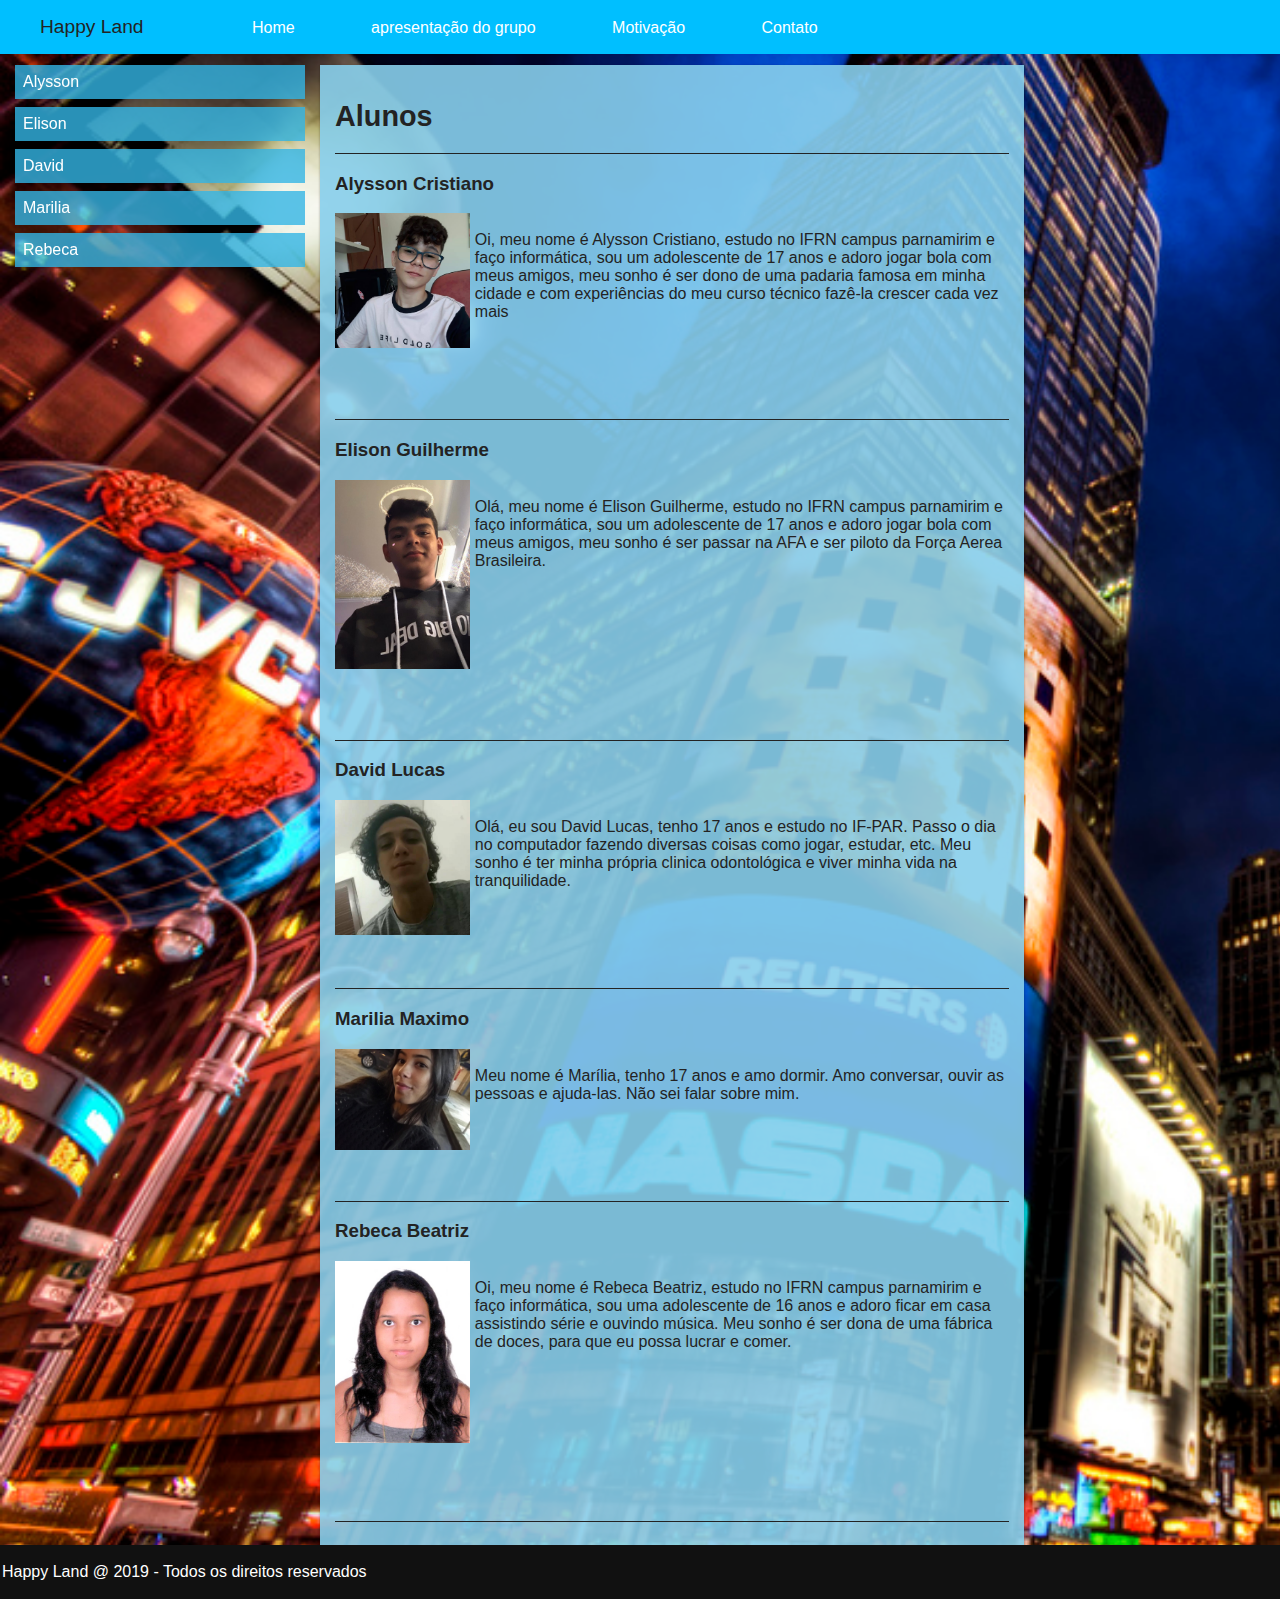
<file: site/apresentação.html>
<!DOCTYPE html>
<html lang="en">

<head>
    <meta charset="UTF-8">
    <title> Happy Land</title>
    <link rel="icon" href="imagens/titulo.png" sizes="16x16">
    <link rel="stylesheet" type="text/css" href="css/apresentação.css">
    <meta name="viewport" content="width=device-width, initial-scale=1.0">
</head>

<body id="corpo">
    <header>
        <!-- menu principal -->
        <nav>
            <div id="navbar">
                <ul>
                    <li id="titulo"><big>Happy Land</big></li>
                    <li><a href="index.html">Home</a></li>
                    <li><a href="apresentação.html">apresentação do grupo</a></li>
                    <li><a href="motivo.html">Motivação</a></li>
                    <li><a href="Contato.html">Contato</a></li>
                </ul>
            </div>
        </nav>
    </header>

    <div class="column menu">
        <!-- menu lateral -->
        <nav>
            <ul>
                <li><a href="#Alysson">Alysson</a></li>
                <!-- palavras do menu lateral, href faz ser redirecionado para o conteudo  -->
                <li><a href="#Elison">Elison</a></li>
                 <li><a href="#David">David</a></li>
                <li><a href="#Marilia">Marilia</a></li>
                <li><a href="#rebeca">Rebeca</a></li>
            </ul>
        </nav>
    </div>

    <div class="column conteudo">
        <!-- conteudo do texto no meio-->

        <h2 id="Alysson"><big>Alunos</big></h2>

        <hr>

        <div class="artigo" id="Elison">
            <h3>Alysson Cristiano</h3>
            <img src="imagens/Alysson.jpg" width="20%" height="10%">
            <br> Oi, meu nome é Alysson Cristiano, estudo no IFRN campus parnamirim e faço informática, sou um adolescente de 17 anos e adoro jogar bola com meus amigos, meu sonho é ser dono de uma padaria famosa em minha cidade e com experiências do meu curso técnico fazê-la crescer cada vez mais
            <br>
            <br>
            <br>
            <br>
            <br>
            <br>
        </div>

        <hr>
        <div class="artigo" id="">
            <h3>Elison Guilherme</h3>
            <img src="imagens/Elison.jpeg" width="20%" height="20%">
            <br> Olá, meu nome é Elison Guilherme, estudo no IFRN campus parnamirim e faço informática, sou um adolescente de 17 anos e adoro jogar bola com meus amigos, meu sonho é ser passar na AFA e ser piloto da Força Aerea Brasileira.

            <br>
            <br>
            <br>
            <br>
            <br>
            <br>
            <br>
            <br>
            <br>
            <br>
        </div>

        <hr>

        <div class="artigo" id="David">
            <h3>David Lucas</h3>
            <img src="imagens/David.jpeg" width="20%" height="10%">
            <br> Olá, eu sou David Lucas, tenho 17 anos e estudo no IF-PAR. Passo o dia no computador fazendo diversas coisas como jogar, estudar, etc. Meu sonho é ter minha própria clinica odontológica e viver minha vida na tranquilidade.
            <br>
            <br>
            <br>
            <br>
            <br>
            <br>

        </div>


        <hr>

        <div class="artigo" id="Marilia">
            <h3>Marilia Maximo</h3>
            <img src="imagens/Marilia.jpg" width="20%" height="10%">
            <br> Meu nome é Marília, tenho 17 anos e amo dormir. Amo conversar, ouvir as pessoas e ajuda-las. Não sei falar sobre mim.
            <br>
            <br>
            <br>
            <br>
            <br>
            <br>

        </div>

        <hr>
        <div class="artigo" id="rebeca">
            <h3>Rebeca Beatriz</h3>
            <img src="imagens/Rebecca.jpg" width="20%" height="10%">
            <br> Oi, meu nome é Rebeca Beatriz, estudo no IFRN campus parnamirim e faço informática, sou uma adolescente de 16 anos e adoro ficar em casa assistindo série e ouvindo música. Meu sonho é ser dona de uma fábrica de doces, para que eu possa lucrar e comer.
            <br>
            <br>
            <br>
            <br>
            <br>
            <br>
            <br>
            <br>
            <br>
            <br>
            <hr>

        </div>

    </div>
</body>

<footer>
    <div class="footer">
        <!-- rodapé -->
        <p>Happy Land @ 2019 - Todos os direitos reservados</p>
    </div>
</footer>

</html>
</file>
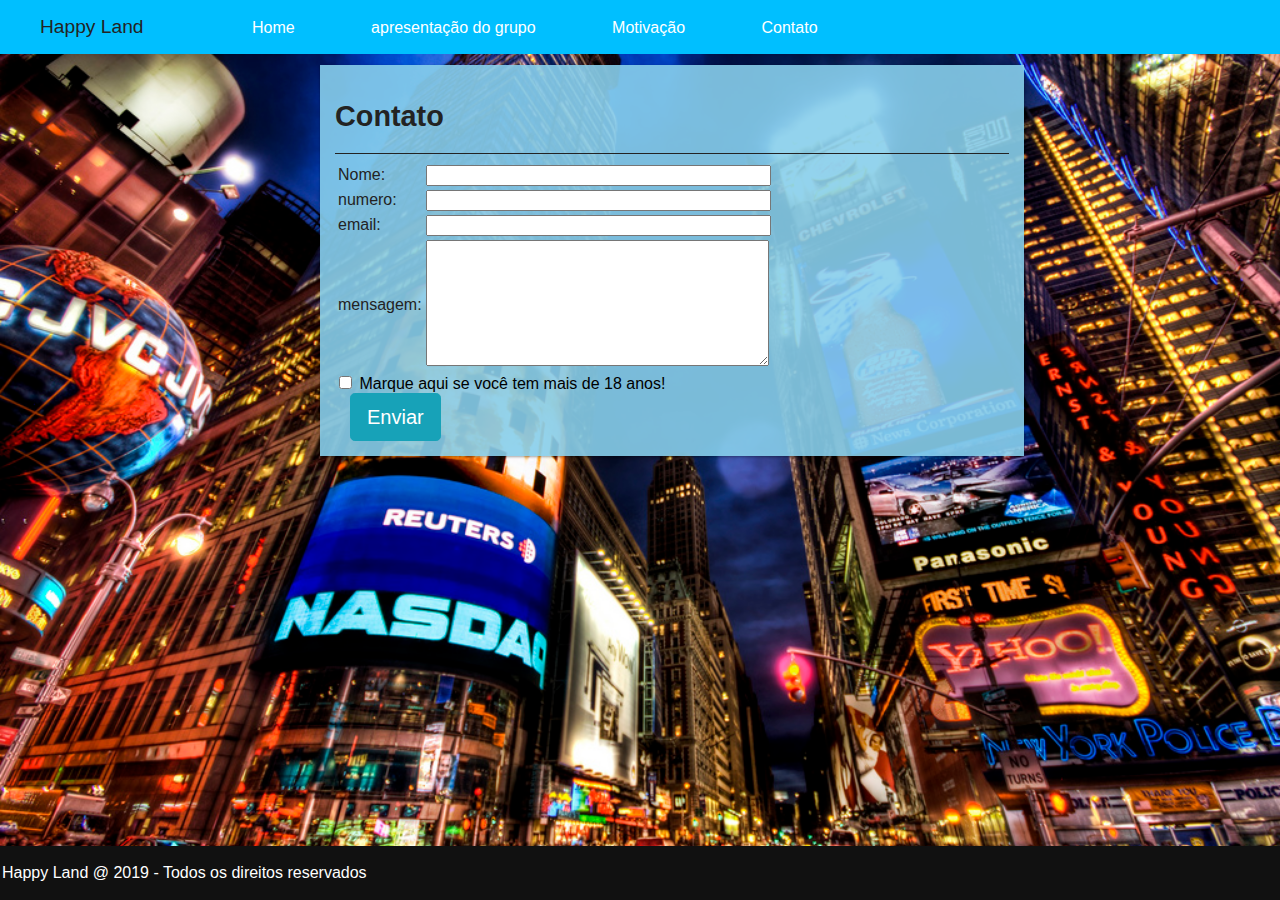
<file: site/Contato.html>
<!DOCTYPE html>
<html lang="en">

<head>
    <meta charset="UTF-8">
    <title> Happy Land</title>
    <link rel="icon" href="imagens/titulo.png" sizes="16x16">
    <link rel="stylesheet" type="text/css" href="css/contato.css">
    <meta name="viewport" content="width=device-width, initial-scale=1.0">
    <script src="https://ajax.googleapis.com/ajax/libs/jquery/3.4.1/jquery.min.js"></script>
    <script src="https://maxcdn.bootstrapcdn.com/bootstrap/3.4.0/js/bootstrap.min.js"></script>
</head>

<body id="corpo">
    <header>
        <!-- menu principal -->
        <nav>
            <div id="navbar">
                <ul>
                    <li id="titulo"><big>Happy Land</big></li>
                    <li><a href="index.html">Home</a></li>
                    <li><a href="apresentação.html">apresentação do grupo</a></li>
                    <li><a href="motivo.html">Motivação</a></li>
                    <li><a href="Contato.html">Contato</a></li>
                </ul>
            </div>
        </nav>
    </header>

    <div class="column conteudo">
        <!-- conteudo do texto no meio-->

        <h2><big>Contato</big></h2>

        <hr>

        <table>
            <tr>
                <td>Nome:</td>
                <td>
                    <input type="text" name="nome" size="40">
                    <br />
                </td>
            </tr>
            <tr>
                <td>numero:</td>
                <td>
                    <input type="text" name="numero" size="40">
                    <br />
                </td>
            </tr>

            <tr>
                <td>email:</td>
                <td>
                    <input type="text" name="email" size="40">
                    <br />
                </td>
            </tr>

            <tr>
                <td>mensagem:</td>
                <td>
                    <textarea rows="8" cols="40" maxlength="400"></textarea>
                </td>
            </tr>

        </table>

        <div class="custom-control custom-checkbox">
            <input type="checkbox" class="custom-control-input" id="customCheck1">
            <label class="custom-control-label" for="customCheck1" style="color: black"> Marque aqui se você tem mais de 18 anos! </label>
        </div>

        <div class="container">
            <!-- Trigger the modal with a button -->
            <button type="button" class="btn btn-info btn-lg" data-toggle="modal" data-target="#myModal">Enviar</button>

            <!-- Modal -->
            <div class="modal fade" id="myModal" role="dialog">
                <div class="modal-dialog">

                    <!-- Modal content-->
                    <div class="modal-content">
                        <div class="modal-header">
                            <h4 class="modal-title">Enviado</h4>
                        </div>
                        <div class="modal-body">
                            <p>Sua mensagem foi enviada com sucesso</p>
                        </div>
                        <div class="modal-footer">
                            <button type="button" class="btn btn-default" data-dismiss="modal">Close</button>
                        </div>
                    </div>

                </div>
            </div>

        </div>

    </div>
    <footer>
        <div class="rdp">
            <!-- rodapé -->
            <p>Happy Land @ 2019 - Todos os direitos reservados</p>
        </div>
    </footer>
</body>

</html>
</file>
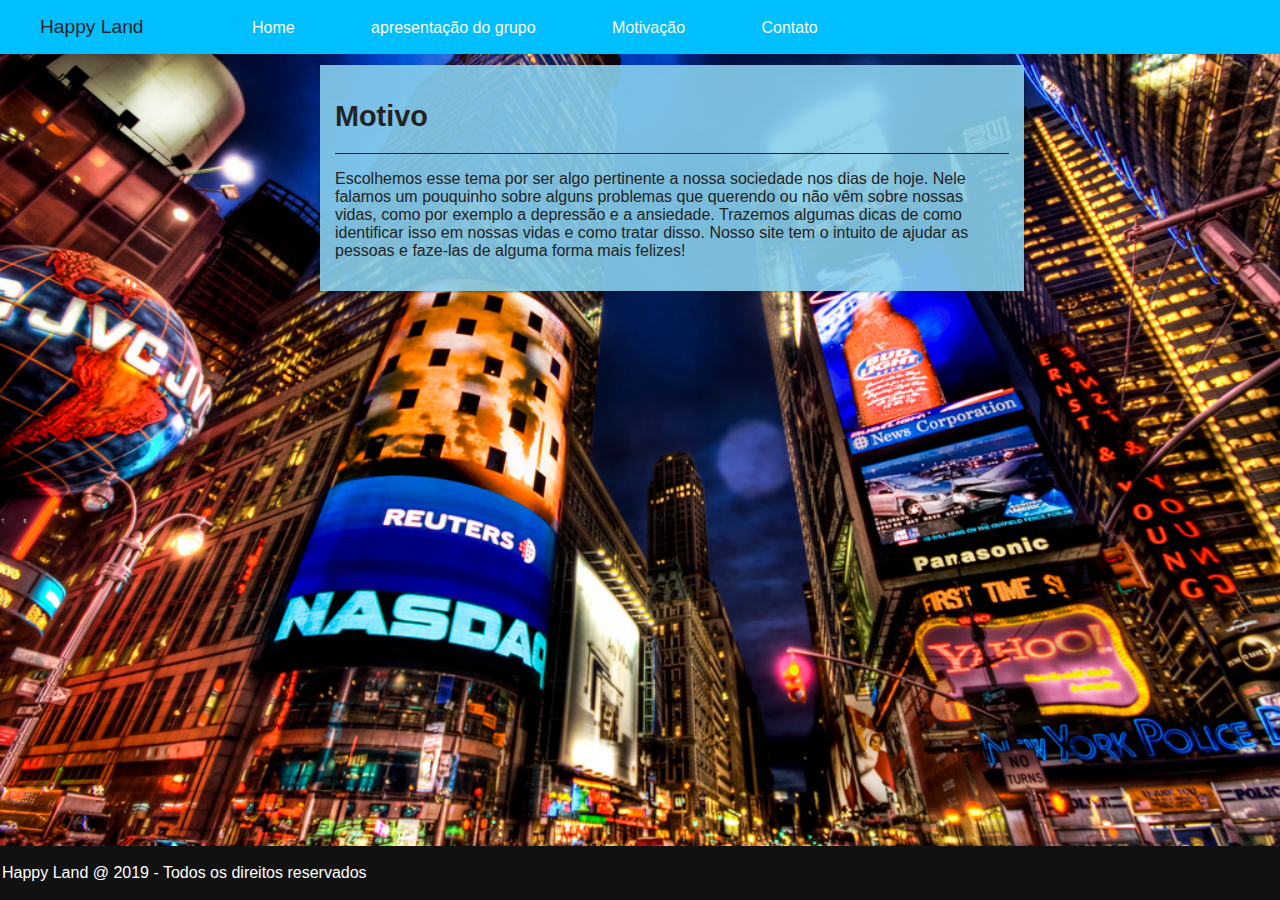
<file: site/motivo.html>
<!DOCTYPE html>
<html lang="en">
	<head>
		<meta charset="UTF-8">
		<title> Happy Land</title>
    	<link rel="icon" href="imagens/titulo.png" sizes="16x16">
		<link rel="stylesheet" type="text/css" href="css/motivo.css">
		<meta name="viewport" content="width=device-width, initial-scale=1.0">
	</head>

	<body id="corpo">
		<header> <!-- menu principal -->
			<nav>
				<div id="navbar">
					<ul>
						<li id="titulo"><big>Happy Land</big></li>
             			<li><a href="index.html">Home</a></li>
             			<li><a href="apresentação.html">apresentação do grupo</a></li>
             			<li><a href="motivo.html">Motivação</a></li>
            			<li><a href="Contato.html">Contato</a></li>
			   		</ul>
		       	</div>
	       	</nav>
	    </header>

	    <div class="column conteudo"> <!-- conteudo do texto no meio--> 

	    	<h2><big>Motivo</big></h2>

	    	<hr>
			<p>
			Escolhemos esse tema por ser algo pertinente a nossa sociedade nos dias de hoje. Nele falamos um pouquinho sobre alguns problemas que querendo ou não vêm sobre nossas vidas, como por exemplo a depressão e a ansiedade. Trazemos algumas dicas de como identificar isso em nossas vidas e como tratar disso. Nosso site tem o intuito de ajudar as pessoas e faze-las de alguma forma mais felizes!

			</p>




	   	</div>


	   	<footer>
			<div class="footer"> <!-- rodapé -->
  				<p>Happy Land @ 2019 - Todos os direitos reservados</p>
			</div>	
		</footer>
	</body>
</html>
</file>
<file: site/css/apresentação.css>
body{
  font-family: Helvetica, sans-sereif; /*define a fonte de todo HTML */
  background-image: url('../imagens/bg.jpg'); /*Define a imagem de fundo */
  background-size: cover; /*define  */
  background-repeat: no-repeat; /*define que a imagem nao vai repedir no fundo */
  height: 100%; /*define que ela vai ocupar a tela toda */
}

#corpo{
	margin: auto; /* define a margem automatica */
}

#navbar{
	background: #00bfff; /* cor de fundo do menu principal */
  display: flex; 
  position: fixed; /* o menu principal ficar fixo */
  width: 100%;
} 

hr {/* definindo a linha que divide os conteudos */
  color: rgb(35, 35, 35); 
  background-color: rgb(35, 35, 35);
  height: 1px;
  border: none;
}

header div{
	list-style: none; 
	padding: none;
	overflow: hidden; /* tudo que passa do div fica oculto */ 
	margin: 0px 0px;
	background-color: #333;  /* cor de fundo */
	margin-right: 0px;
}

header li{
	display: inline; /* coloca cada "link" um ao lado do outro no menu principal */	 
}
header  li a { /* definindo as palavras do manu principal */
  color: white; /*cor */
  padding: 30px 16px 30px 16px; /*distancia */
  text-decoration: none;
  margin: 0px 40px 0px 0px /* margin */
}

header li a:hover{ /* definando oq acontece quando passamos o mouse nos "links" do menu principal */
	text-decoration:none;
	background: #87cefa; /* muda pra essa cor */
}

* {
  box-sizing: border-box;
}

#titulo {
  color: rgb(35, 35, 35); /* cor */
  margin-right: 5.5em; /* margin */ 

}

.column {
  float: left;
  padding: 15px;
}

.conteudo {
  width: 55%; /* tamando*/
  background: rgba(135, 206, 235, 0.9); /* cor de fundo e a transparencia "0.9" */
  color: rgb(35, 35, 35); /*cor das palavras */ 
  margin-top: 65px; /* distancia do top */
  margin-right: 20%; /* distancia da lateral */
  box-shadow: 0 1px 3px rgba(0,0,0,0.12), 0 1px 2px rgba(0,0,0,0.24); 
  float: right; /* posição na direita */
}

.artigo > p {

}

.artigo > img {	
	float: left;
  margin-right: 5px; /*define que a distancia da imagem e do texto */
}

.menu ul {
  list-style-type: none; 
  margin: 0;
  padding: 0px 0px;
}

.menu li {
  padding: 8px; 
  margin-bottom: 8px; /* distancia de cade menu ao outro*/
  background-color: rgba(51, 181, 229, 0.8); /*cor do bg do menu lateral */
  color: #ffffff; /* cor das palavras do menu lateral*/
}

.menu li > a {
  color: inherit; /*define que a car foi herdada */
  text-decoration: inherit; /*difine que a decoração foi herdada */
}

.menu li:hover { /*define tudo quando colocar o mouse em cima */
  background-color: #0099cc; /*Define a cor do fundo quando colocamos o mouse em cima */
}



.menu {
  width: 25%; /*define o tamanho da barra lateral */
  position: fixed; /*deixa ela fixa */
  top: 50px; /* distancia do topo */
}

.footer { /* Rodapé*/
  background-color: #111; /*Cor fundo do rodapé*/
  color: white; /* Cor das pelavras*/
  padding: 2px; /*Distancia da margem do palavra ate a linha do rodapé */
  bottom:0;
  width:100%; /* Fazer a largura do rodape preencher o tamanho da tela toda */
  float: right;
}
</file>
<file: site/css/contato.css>
body{
  font-family: Helvetica, sans-sereif; /*define a fonte de todo HTML */
  background-image: url('../imagens/bg.jpg'); /*Define a imagem de fundo */
  background-size: cover; /*define  */
  background-repeat: no-repeat; /*define que a imagem nao vai repedir no fundo */
  height: 100%; /*define que ela vai ocupar a tela toda */
  
}

#corpo{
	margin: auto; /* define a margem automatica */
}

#navbar{
	background: #00bfff; /* cor de fundo do menu principal */
  display: flex; 
  position: fixed; /* o menu principal ficar fixo */
  width: 100%;
} 

hr {/* definindo a linha que divide os conteudos */
  color: rgb(35, 35, 35); 
  background-color: rgb(35, 35, 35);
  height: 1px;
  border: none;
}

header div{
	list-style: none; 
	padding: none;
	overflow: hidden; /* tudo que passa do div fica oculto */ 
	margin: 0px 0px;
	background-color: #333;  /* cor de fundo */
	margin-right: 0px;
}

header li{
	display: inline; /* coloca cada "link" um ao lado do outro no menu principal */	 
}
header  li a { /* definindo as palavras do manu principal */
  color: white; /*cor */
  padding: 30px 16px 30px 16px; /*distancia */
  text-decoration: none;
  margin: 0px 40px 0px 0px /* margin */
}

header li a:hover{ /* definando oq acontece quando passamos o mouse nos "links" do menu principal */
	text-decoration:none;
	background: #87cefa; /* muda pra essa cor */
}

* {
  box-sizing: border-box;
}

#titulo {
  color: rgb(35, 35, 35); /* cor */
  margin-right: 5.5em; /* margin */ 

}

.column {
  float: left;
  padding: 15px;
}

.conteudo {
  width: 55%; /* tamando*/
  background: rgba(135, 206, 235, 0.9); /* cor de fundo e a transparencia "0.9" */
  color: rgb(35, 35, 35); /*cor das palavras */ 
  margin-top: 65px; /* distancia do top */
  margin-right: 20%; /* distancia da lateral */
  box-shadow: 0 1px 3px rgba(0,0,0,0.12), 0 1px 2px rgba(0,0,0,0.24); 
  float: right; /* posição na direita */
}

.artigo > p {

}

.artigo > img {	
	float: left;
  margin-right: 5px; /*define que a distancia da imagem e do texto */
}

.rdp{ /* Rodapé*/
  background-color: #111; /*Cor fundo do rodapé*/
  color: white; /* Cor das pelavras*/
  padding: 2px; /*Distancia da margem do palavra ate a linha do rodapé */
  bottom:0;
  width:100%; /* Fazer a largura do rodape preencher o tamanho da tela toda */
  position: fixed;
}


.container {
  width: 100%;
  padding-right: 15px;
  padding-left: 15px;
  margin-right: auto;
  margin-left: auto;
}

.btn {
  display: inline-block;
  font-weight: 400;
  color: #212529;
  text-align: center;
  vertical-align: middle;
  -webkit-user-select: none;
  -moz-user-select: none;
  -ms-user-select: none;
  user-select: none;
  background-color: transparent;
  border: 1px solid transparent;
  padding: 0.375rem 0.75rem;
  font-size: 1rem;
  line-height: 1.5;
  border-radius: 0.25rem;
  transition: color 0.15s ease-in-out, background-color 0.15s ease-in-out, border-color 0.15s ease-in-out, box-shadow 0.15s ease-in-out;

}

.btn-info {
  color: #fff;
  background-color: #17a2b8;
  border-color: #17a2b8;
}

.btn-lg, .btn-group-lg > .btn {
  padding: 0.5rem 1rem;
  font-size: 1.25rem;
  line-height: 1.5;
  border-radius: 0.3rem;
} 


.modal {
  position: fixed;
  top: 2%;
  left: 0;
  z-index: 1050;
  display: none;
  width: 100%;
  height: 100%;
  overflow: hidden;
  outline: 0;
}

.modal-dialog {
  position: relative;
  width: auto;
  margin: 0.5rem;
  pointer-events: none;
}

.modal-dialog-centered.modal-dialog-scrollable::before {
  content: none;
}

.modal-content {
  position: relative;
  display: -ms-flexbox;
  display: flex;
  -ms-flex-direction: column;
  flex-direction: column;
  width: 100%;
  pointer-events: auto;
  background-color: #fff;
  background-clip: padding-box;
  border: 1px solid rgba(0, 0, 0, 0.2);
  border-radius: 0.3rem;
  outline: 0;
}

.modal-backdrop { /*deixa o fundo escuro*/
  position: fixed;
  top: 0;
  left: 0;
  z-index: 1040;
  width: 100vw;
  height: 100vh;
  background-color: #000;
}


.modal-backdrop.fade { /*deixa escolhe o quanto escuro vai ficar*/
  opacity: 0.6;
}


.modal-header {
  display: -ms-flexbox; 
  display: flex;
  -ms-flex-align: start;
  align-items: flex-start;
  -ms-flex-pack: justify;
  justify-content: space-between;
  padding: 1rem 1rem;
  border-bottom: 1px solid #dee2e6;
  border-top-left-radius: 0.3rem;
  border-top-right-radius: 0.3rem;
}


.modal-title {
  margin-bottom: 0;
  line-height: 1.5;
}

.modal-body {
  position: relative;
  -ms-flex: 1 1 auto;
  flex: 1 1 auto;
  padding: 1rem;
}

.modal-footer {
  display: -ms-flexbox;
  display: flex;
  -ms-flex-align: center;
  align-items: center;
  -ms-flex-pack: end;
  justify-content: flex-end;
  padding: 1rem;
  border-top: 1px solid #dee2e6;
  border-bottom-right-radius: 0.3rem;
  border-bottom-left-radius: 0.3rem;
}


@media (min-width: 576px) {
  .modal-dialog {
    max-width: 500px;
    margin: 1.75rem auto;
  }
}
</file>
<file: site/css/motivo.css>
body{
  font-family: Helvetica, sans-sereif; /*define a fonte de todo HTML */
  background-image: url('../imagens/bg.jpg'); /*Define a imagem de fundo */
  background-size: cover; /*define  */
  background-repeat: no-repeat; /*define que a imagem nao vai repedir no fundo */
  height: 100%; /*define que ela vai ocupar a tela toda */
}

#corpo{
	margin: auto; /* define a margem automatica */
}

#navbar{
	background: #00bfff; /* cor de fundo do menu principal */
  display: flex; 
  position: fixed; /* o menu principal ficar fixo */
  width: 100%;
} 

hr {/* definindo a linha que divide os conteudos */
  color: rgb(35, 35, 35); 
  background-color: rgb(35, 35, 35);
  height: 1px;
  border: none;
}

header div{
	list-style: none; 
	padding: none;
	overflow: hidden; /* tudo que passa do div fica oculto */ 
	margin: 0px 0px;
	background-color: #333;  /* cor de fundo */
	margin-right: 0px;
}

header li{
	display: inline; /* coloca cada "link" um ao lado do outro no menu principal */	 
}
header  li a { /* definindo as palavras do manu principal */
  color: white; /*cor */
  padding: 30px 16px 30px 16px; /*distancia */
  text-decoration: none;
  margin: 0px 40px 0px 0px /* margin */
}

header li a:hover{ /* definando oq acontece quando passamos o mouse nos "links" do menu principal */
	text-decoration:none;
	background: #87cefa; /* muda pra essa cor */
}

* {
  box-sizing: border-box;
}

#titulo {
  color: rgb(35, 35, 35); /* cor */
  margin-right: 5.5em; /* margin */ 

}

.column {
  float: left;
  padding: 15px;
}

.conteudo {
  width: 55%; /* tamando*/
  background: rgba(135, 206, 235, 0.9); /* cor de fundo e a transparencia "0.9" */
  color: rgb(35, 35, 35); /*cor das palavras */ 
  margin-top: 65px; /* distancia do top */
  margin-right: 20%; /* distancia da lateral */
  box-shadow: 0 1px 3px rgba(0,0,0,0.12), 0 1px 2px rgba(0,0,0,0.24); 
  float: right; /* posição na direita */
}

.artigo > p {

}

.artigo > img {	
	float: left;
  margin-right: 5px; /*define que a distancia da imagem e do texto */
}

.footer { /* Rodapé*/
  background-color: #111; /*Cor fundo do rodapé*/
  color: white; /* Cor das pelavras*/
  padding: 2px; /*Distancia da margem do palavra ate a linha do rodapé */
  bottom:0;
  width:100%; /* Fazer a largura do rodape preencher o tamanho da tela toda */
  position: fixed;
}
</file>
